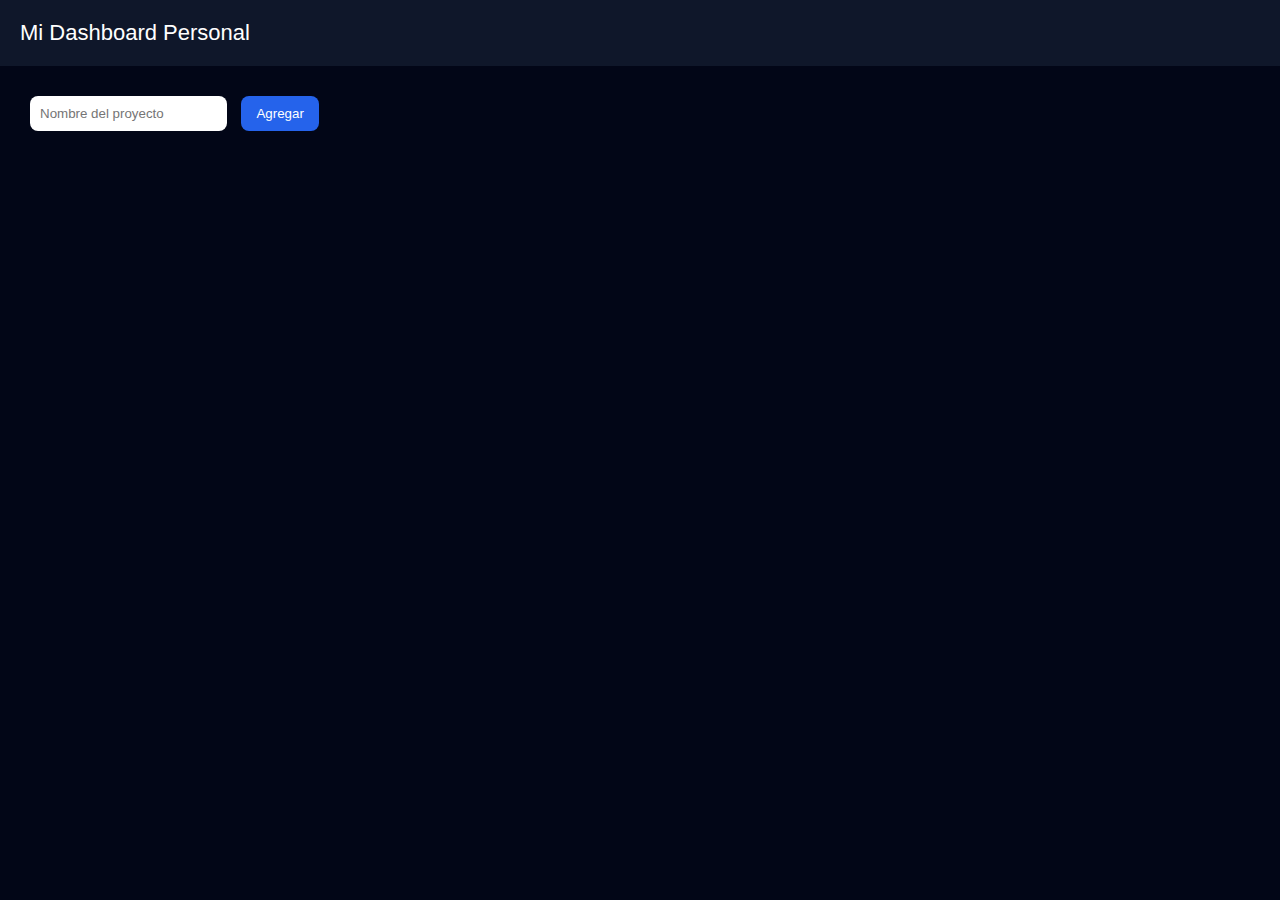
<file: index.html>
<!DOCTYPE html>
<html lang="es">
<head>
<meta charset="UTF-8">
<meta name="viewport" content="width=device-width, initial-scale=1.0">
<title>Mi Dashboard</title>

<style>
body{
    margin:0;
    font-family:Arial;
    background:#020617;
    color:white;
}

header{
    background:#0f172a;
    padding:20px;
    font-size:22px;
}

.container{
    padding:30px;
}

.project{
    background:#111827;
    padding:20px;
    border-radius:12px;
    margin-bottom:15px;
}

input{
    padding:10px;
    border-radius:8px;
    border:none;
    margin-right:10px;
}

button{
    padding:10px 15px;
    border:none;
    border-radius:8px;
    background:#2563eb;
    color:white;
    cursor:pointer;
}
</style>
</head>

<body>

<header>
Mi Dashboard Personal
</header>

<div class="container">

<input id="projectName" placeholder="Nombre del proyecto">
<button onclick="addProject()">Agregar</button>

<div id="projects"></div>

</div>

<script>
let projects = JSON.parse(localStorage.getItem("projects")) || [];

function save(){
    localStorage.setItem("projects", JSON.stringify(projects));
}

function render(){
    const container = document.getElementById("projects");
    container.innerHTML = "";
    projects.forEach(p=>{
        container.innerHTML += `
        <div class="project">
        <h3>${p}</h3>
        </div>`;
    });
}

function addProject(){
    const name = document.getElementById("projectName").value;
    if(!name) return;
    projects.push(name);
    save();
    render();
    document.getElementById("projectName").value="";
}

render();
</script>

</body>
</html>
</file>
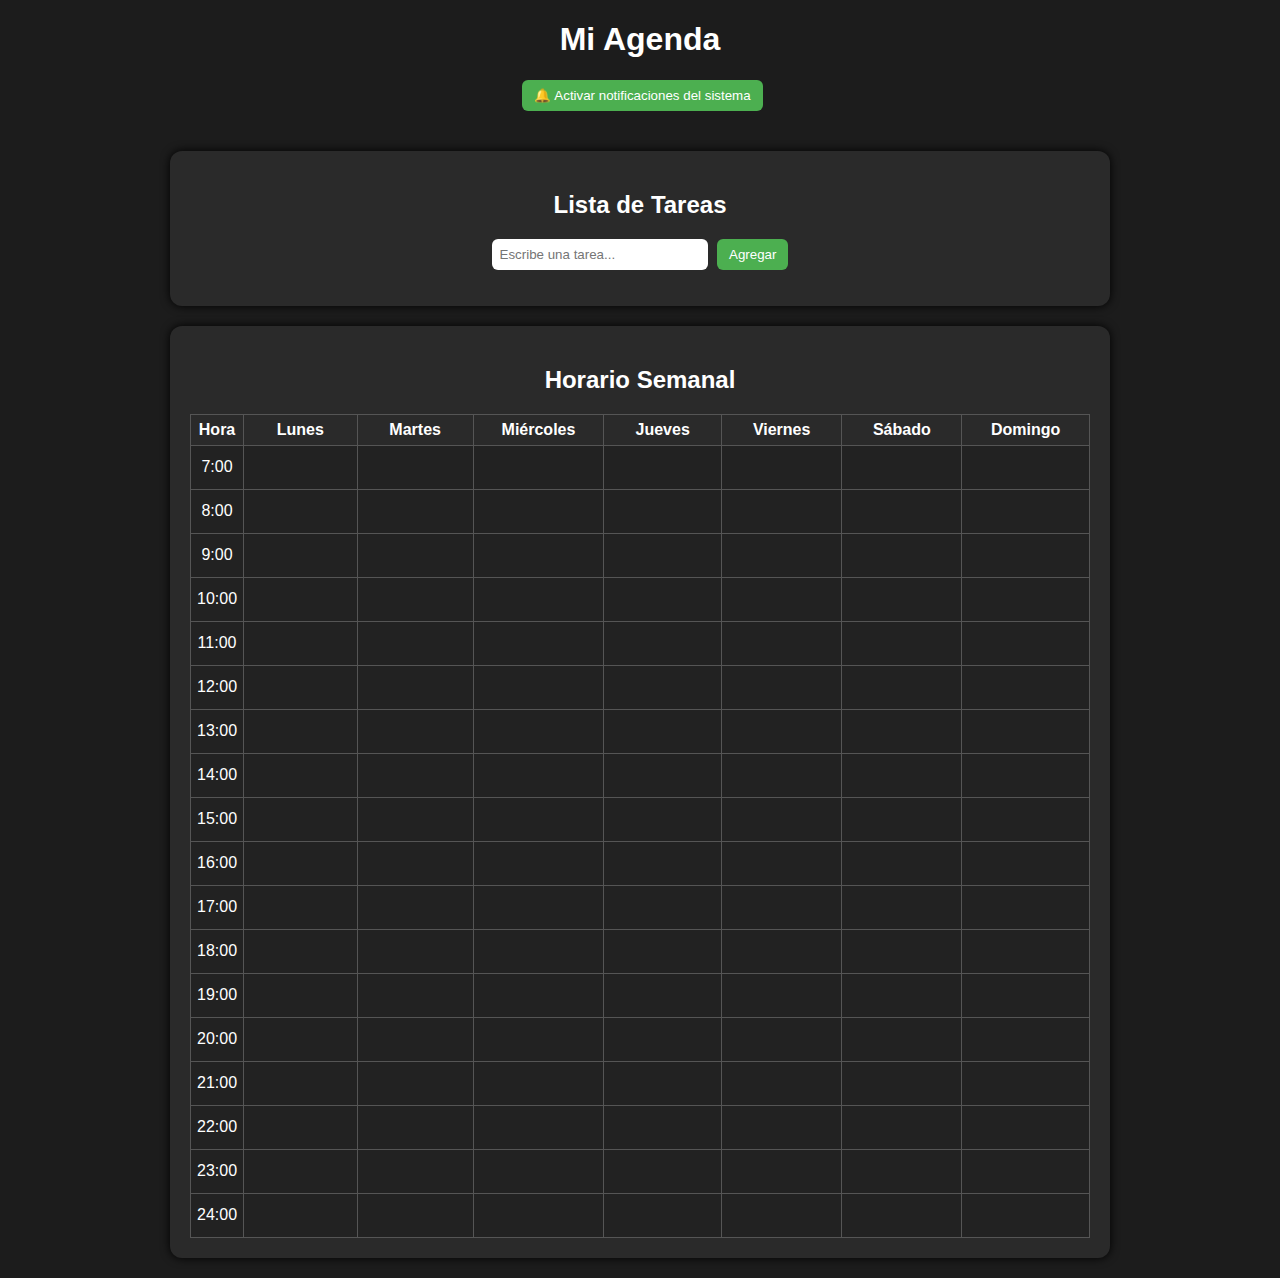
<file: dashboard/index.html>
<!DOCTYPE html>
<html lang="es">
<head>
<meta charset="UTF-8">
<title>Mi Agenda Personal</title>
  <link rel="manifest" href="/manifest.json">
<meta name="theme-color" content="#0f172a">
 
<link rel="stylesheet" href="style.css">
</head>

<body>

<h1>Mi Agenda</h1>
<button onclick="solicitarPermisoNotificaciones()" style="margin-bottom:20px;">
🔔 Activar notificaciones del sistema
</button>

<!-- Agrega esto DEBAJO del botón -->
<div style="margin-bottom:20px; display:none;" id="configNotificaciones">
  <label>
    <input type="checkbox" id="notifInmediatas" checked> Notificar inmediatamente
  </label>
  <label style="margin-left:15px;">
    <input type="checkbox" id="notifProgramadas"> Recordar cada hora
  </label>
</div>

<section class="card">
<h2>Lista de Tareas</h2>

<div class="addTask">
<input type="text" id="taskInput" placeholder="Escribe una tarea...">
<button onclick="addTask()">Agregar</button>
</div>

<ul id="taskList"></ul>
</section>

<section class="card">
<h2>Horario Semanal</h2>

<table id="schedule">
<thead>
<tr>
<th>Hora</th>
<th>Lunes</th>
<th>Martes</th>
<th>Miércoles</th>
<th>Jueves</th>
<th>Viernes</th>
<th>Sábado</th>
<th>Domingo</th>
</tr>
</thead>

<tbody id="scheduleBody"></tbody>
</table>
</section>

<script src="app.js"></script>
<script>
function revisarPendientes() {
  let tareas = JSON.parse(localStorage.getItem("tareas")) || [];
  let pendientes = tareas.filter(t => !t.completada);

  if (pendientes.length > 0) {
    let aviso = document.createElement("div");
    aviso.innerText = "⚠ Tienes tareas pendientes sin marcar";
    aviso.style.position = "fixed";
    aviso.style.top = "0";
    aviso.style.left = "0";
    aviso.style.width = "100%";
    aviso.style.background = "#b91c1c";
    aviso.style.color = "white";
    aviso.style.padding = "15px";
    aviso.style.textAlign = "center";
    aviso.style.fontSize = "18px";
    aviso.style.fontWeight = "bold";
    aviso.style.zIndex = "9999";
    document.body.appendChild(aviso);
  }
}

window.addEventListener("load", revisarPendientes);
  </script>
</body>
</html>
</file>
<file: dashboard/style.css>
body{
font-family: Arial, Helvetica, sans-serif;
background:#1c1c1c;
color:white;
text-align:center;
}

.card{
background:#2a2a2a;
padding:20px;
margin:20px auto;
width:90%;
max-width:900px;
border-radius:12px;
box-shadow:0 0 10px black;
}

input{
padding:8px;
border-radius:6px;
border:none;
width:200px;
}

button{
padding:8px 12px;
margin-left:5px;
background:#4caf50;
border:none;
color:white;
border-radius:6px;
cursor:pointer;
}

ul{
list-style:none;
padding:0;
}

li{
margin:10px 0;
background:#333;
padding:8px;
border-radius:8px;
display:flex;
justify-content:space-between;
align-items:center;
}

.done{
text-decoration:line-through;
color:#aaa;
}

table{
width:100%;
border-collapse:collapse;
margin-top:10px;
}

th,td{
border:1px solid #555;
padding:6px;
}

td{
background:#222;
}

td input{
width:100%;
background:transparent;
color:white;
border:none;
outline:none;
}
</file>
